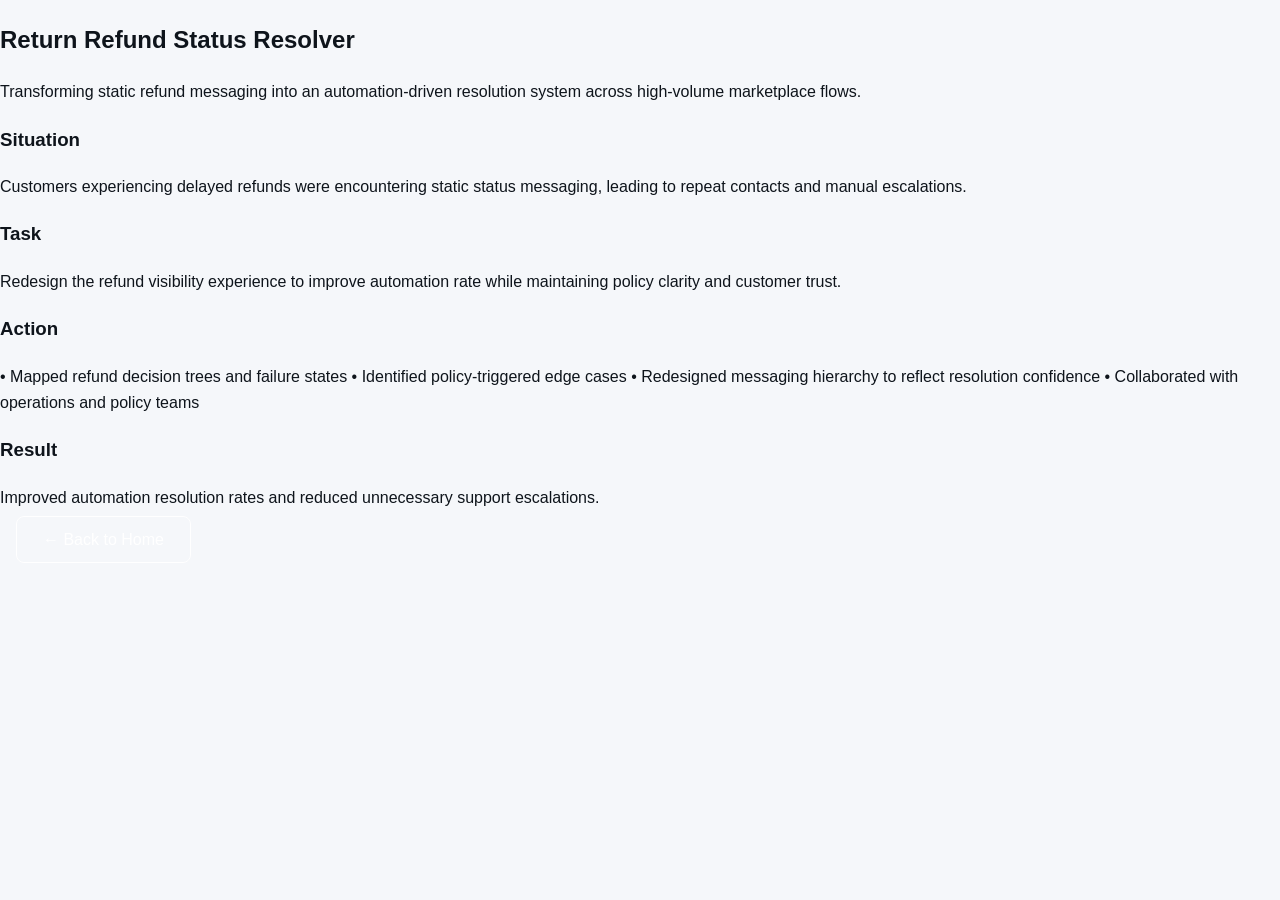
<file: case-studies/sample-automation-case.html>
<!DOCTYPE html>
<html lang="en">
<head>
<meta charset="UTF-8">
<meta name="viewport" content="width=device-width, initial-scale=1.0">
<title>Automation Resolver Case Study</title>
<link rel="stylesheet" href="../css/style.css">
</head>
<body>

<section class="container">
  <h1>Return Refund Status Resolver</h1>
  <p class="case-intro">
    Transforming static refund messaging into an automation-driven resolution system across high-volume marketplace flows.
  </p>

  <h3>Situation</h3>
  <p>
    Customers experiencing delayed refunds were encountering static status messaging,
    leading to repeat contacts and manual escalations.
  </p>

  <h3>Task</h3>
  <p>
    Redesign the refund visibility experience to improve automation rate
    while maintaining policy clarity and customer trust.
  </p>

  <h3>Action</h3>
  <p>
    • Mapped refund decision trees and failure states  
    • Identified policy-triggered edge cases  
    • Redesigned messaging hierarchy to reflect resolution confidence  
    • Collaborated with operations and policy teams  
  </p>

  <h3>Result</h3>
  <p>
    Improved automation resolution rates and reduced unnecessary support escalations.
  </p>

  <a href="../index.html" class="btn-outline">← Back to Home</a>
</section>

</body>
</html>
</file>
<file: css/style.css>
:root {
  --teal: #0F766E;
  --gold: #C6A74A;
  --dark: #0E141B;
  --light: #F5F7FA;
  --muted: #6B7280;
}

* {
  box-sizing: border-box;
}

body {
  margin: 0;
  font-family: 'Inter', sans-serif;
  background: var(--light);
  color: var(--dark);
  line-height: 1.65;
}

/* ================= NAV FIX ================= */

.navbar {
  display: flex;
  justify-content: space-between;
  align-items: center;
  padding: 22px 60px;
  position: absolute;
  width: 100%;
  z-index: 1000;
}

.logo {
  color: white;
  font-weight: 600;
  letter-spacing: 0.3px;
}

.nav-links {
  list-style: none;
  display: flex;
  gap: 28px;
  margin: 0;
  padding: 0;
}

.nav-links a {
  text-decoration: none;
  color: rgba(255,255,255,0.85);
  font-weight: 500;
  font-size: 14px;
  transition: 0.25s ease;
}

.nav-links a:hover {
  color: var(--gold);
}

/* ================= HERO (UNCHANGED STRUCTURE) ================= */

.hero {
  display: grid;
  grid-template-columns: 1.3fr 1fr;
  min-height: 100vh;
}

.hero-left {
  background: var(--dark);
  color: white;
  padding: 140px 80px;
  position: relative;
}

.hero-left h1 {
  font-size: 64px;
  margin: 0;
}

.hero-left h1 span {
  color: var(--gold);
}

.hero-left h2 {
  font-size: 22px;
  font-weight: 400;
  margin-top: 24px;
  max-width: 520px;
}

.hero-left p {
  margin-top: 24px;
  max-width: 520px;
  opacity: 0.75;
}

.hero-buttons {
  margin-top: 36px;
}

.btn-primary {
  padding: 14px 26px;
  border-radius: 8px;
  background: var(--gold);
  color: var(--dark);
  text-decoration: none;
  font-weight: 600;
  transition: 0.25s ease;
}

.btn-primary:hover {
  transform: translateY(-2px);
}

.btn-outline {
  padding: 14px 26px;
  border-radius: 8px;
  border: 1px solid white;
  color: white;
  text-decoration: none;
  margin-left: 16px;
  transition: 0.25s ease;
}

.btn-outline:hover {
  background: white;
  color: var(--dark);
}

.hero-right {
  background: var(--light);
  display: flex;
  align-items: center;
  justify-content: center;
}

.hero-right img {
  width: 70%;
  max-width: 380px;
  border-radius: 24px;
  box-shadow: 0 40px 80px rgba(0,0,0,0.2);
}

/* ================= SECTION SPACING SYSTEM FIX ================= */

.positioning,
.work-section,
.endorsement-band,
.letters-section {
  padding: 100px 80px;
}

/* reduce excessive vertical gaps */
.section-header {
  margin-bottom: 50px;
  max-width: 700px;
}

.section-header h3 {
  font-size: 38px;
  margin-bottom: 14px;
  position: relative;
}

/* gold accent underline */
.section-header h3::after {
  content: "";
  display: block;
  width: 60px;
  height: 3px;
  background: var(--gold);
  margin-top: 14px;
}

/* ================= POSITIONING ================= */

.positioning {
  background: white;
}

.positioning-inner {
  display: grid;
  grid-template-columns: 1fr 2fr;
  gap: 60px;
}

.positioning h3 {
  font-size: 30px;
}

.positioning-right p {
  color: var(--muted);
  margin-bottom: 18px;
}

/* ================= WORK ================= */

.work-grid {
  display: grid;
  grid-template-columns: repeat(auto-fit, minmax(320px, 1fr));
  gap: 40px;
}

/* ================= ENDORSEMENTS (FIXED STRUCTURE) ================= */

.endorsement-band {
  background: var(--dark);
  color: white;
}

.section-header.light h3::after {
  background: var(--gold);
}

.testimonial-slider {
  display: grid;
  grid-template-columns: repeat(auto-fit, minmax(320px, 1fr));
  gap: 40px;
}

.testimonial-card {
  background: white;
  padding: 36px;
  border-radius: 20px;
  color: var(--dark);
  box-shadow: 0 30px 80px rgba(0,0,0,0.15);
  transition: 0.25s ease;
}

.testimonial-card:hover {
  transform: translateY(-6px);
}

.testimonial-card img {
  width: 60px;
  height: 60px;
  border-radius: 50%;
  margin-bottom: 16px;
}

/* ================= LETTERS (CLEAN FIX) ================= */

.letters-section {
  background: white;
}

.letters-grid {
  display: grid;
  grid-template-columns: repeat(auto-fit, minmax(260px, 1fr));
  gap: 40px;
}

.letter-thumb {
  height: 360px;
  border-radius: 20px;
  overflow: hidden;
  box-shadow: 0 30px 80px rgba(0,0,0,0.12);
  cursor: pointer;
  transition: 0.25s ease;
}

.letter-thumb:hover {
  transform: translateY(-6px);
}

.letter-thumb img {
  width: 100%;
  height: 100%;
  object-fit: cover;
}

/* ================= FOOTER FIX ================= */

footer {
  background: var(--dark);
  color: white;
  padding: 50px 80px;
  text-align: center;
}

/* ================= MODAL ================= */

.modal {
  display: none;
  position: fixed;
  z-index: 2000;
  left: 0;
  top: 0;
  width: 100%;
  height: 100%;
  background: rgba(0,0,0,0.75);
  justify-content: center;
  align-items: center;
}

.modal-content {
  width: 80%;
  height: 85%;
  background: white;
  border-radius: 12px;
  overflow: hidden;
  position: relative;
}

.modal-content iframe {
  width: 100%;
  height: 100%;
  border: none;
}

.close-btn {
  position: absolute;
  top: 12px;
  right: 18px;
  font-size: 28px;
  cursor: pointer;
}

/* ================= MOBILE ================= */

@media (max-width: 900px) {
  .hero {
    grid-template-columns: 1fr;
  }

  .hero-left {
    padding: 110px 40px;
  }

  .positioning-inner {
    grid-template-columns: 1fr;
  }

  .positioning,
  .work-section,
  .endorsement-band,
  .letters-section {
    padding: 80px 40px;
  }

  footer {
    padding: 40px;
  }

  .navbar {
    padding: 20px 40px;
  }
}
</file>
